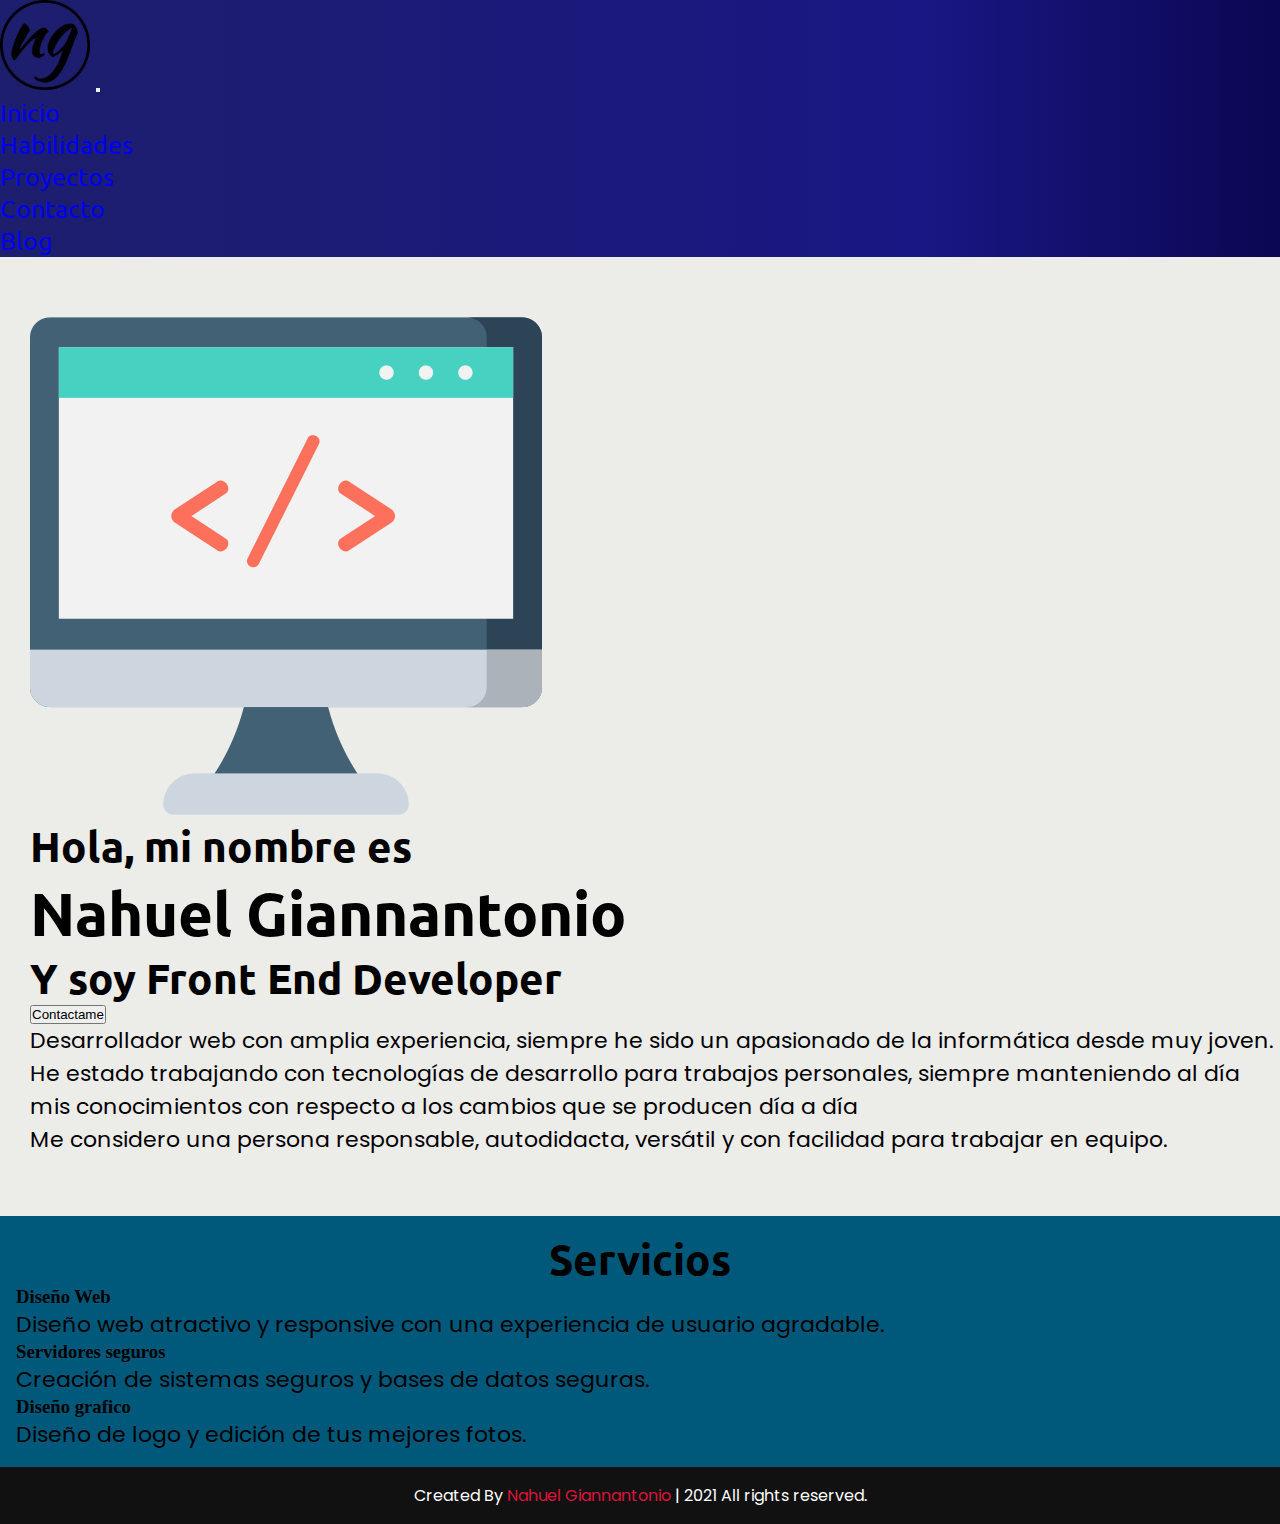
<file: index.html>
<!DOCTYPE html>
<html lang="en">
<head>
    <meta charset="UTF-8">
    <meta http-equiv="X-UA-Compatible" content="IE=edge">
    <meta name="viewport" content="width=device-width, initial-scale=1.0">
    <meta name="description" content="Servidores seguro, desarrollo y diseño web freelancer" >
    <meta name="keywords" content="desarrollo, diseño, Portfolio, portafolio, servicios,diseño web" >
    <!-- Google Fonts -->
    <link rel="preconnect" href="https://fonts.googleapis.com">
    <link rel="preconnect" href="https://fonts.gstatic.com" crossorigin>
    <link href="https://fonts.googleapis.com/css2?family=Poppins:wght@400;500;700&family=Ubuntu:wght@400;500;700&display=swap" rel="stylesheet">
    <!-- estilos CSS -->
    <link rel="stylesheet" href="scss/estilos.css">
    <!-- Boostrap -->
    <link href="https://cdn.jsdelivr.net/npm/bootstrap@5.1.2/dist/css/bootstrap.min.css" rel="stylesheet" integrity="sha384-uWxY/CJNBR+1zjPWmfnSnVxwRheevXITnMqoEIeG1LJrdI0GlVs/9cVSyPYXdcSF" crossorigin="anonymous">
    <title>Portfolio Desarrollador Web</title>
</head>
<body>
    <header id="top">
        <nav class="navbar navbar-expand-md navbar-dark bg-primary navMain">
            <div class="container-fluid">
                <a class="navbar-brand" href="index.html">
                <img src="Imagines/Logo.png" alt="logo" width="90px">
                </a>
                <button type="button" class="navbar-toggler text-light" data-bs-toggle="collapse" data-bs-target="#menuNavegacion">
                    <span class="navbar-toggler-icon"></span>
                </button>
                <div id="menuNavegacion" class="collapse navbar-collapse justify-content-end">
                    <ul class="navbar-nav ms-3 navegacion navMenu">
                        <li class="nav-item">
                            <a href="#top" class="nav-link text-light">Inicio</a>
                        </li>
                        <li class="nav-item">
                            <a href="html/habilidades.html" class="nav-link text-light">Habilidades</a>
                        </li>
                        <li class="nav-item">
                            <a href="html/proyectos.html" class="nav-link text-light">Proyectos</a>
                        </li>
                        <li class="nav-item">
                            <a href="html/formulario.html" class="nav-link text-light">Contacto</a>
                        </li>
                        <li class="nav-item">
                            <a href="html/blog.html" class="nav-link text-light">Blog</a>
                        </li>
                    </ul>
                </div>
            </div>
        </nav>
    </header>
    <main>

        <section class="sectionUno me">
            <div class="container">
                <div class="row">
                    <div class="col-lg-6 col-md-12">
                        <img src="Imagines/monitor-web.png" alt="">
                    </div>
                    <div class="col-lg-6 col-md-12 mt-5">
                        <h2>Hola, mi nombre es</h2>
                        <h1 class="display-3">Nahuel Giannantonio</h1>
                        <h2>Y soy Front End Developer </h2>
                        <a href="html/formulario.html"><button type="button" class="btn btn-primary">Contactame</button></a>
                    </div>
                    <div class="col-lg-12 mt-5">
                        <p class="mb-0">Desarrollador web con amplia experiencia, siempre he sido un apasionado de la informática desde muy joven. He estado trabajando con tecnologías de desarrollo para trabajos personales, siempre manteniendo al día mis conocimientos con respecto a los cambios que se producen día a día</p> 
                        <p>Me considero una persona responsable, autodidacta, versátil y con facilidad para trabajar en equipo.</p>
                    </div>
                </div>
            </div>
        </section>

        <section class="sectionTres">
            <h2 class="servicios p-3">Servicios</h2>
            <div class="container">
                <div class="row srv justify-content-lg-center">
                    <div class="col-lg-3 col-sm-12 col-xs-12 p-2 border rounded">
                        <h3 class="text-center">Diseño Web</h3>
                        <p class="text-center">Diseño web atractivo y responsive con una experiencia de usuario agradable.</p>
                    </div>
                    <div class="col-lg-3 col-sm-12 col-xs-12 p-2 mx-2 border rounded">
                        <h3 class="text-center">Servidores seguros</h3>
                        <p class="text-center">Creación de sistemas seguros y bases de datos seguras.</p>
                    </div>
                    <div class="col-lg-3 col-sm-12 col-xs-12 p-2 border rounded">
                        <h3 class="text-center">Diseño grafico</h3>
                        <p class="text-center">Diseño de logo y edición de tus mejores fotos.</p>
                    </div>
                </div>
            </div>
        </section>
    </main>
    <footer>
        <p>Created By <span><a href="https://www.instagram.com/nahuel.giannantonio/">Nahuel Giannantonio</a></span> | 2021 All rights reserved.</p>
    </footer>
    <script src="https://cdn.jsdelivr.net/npm/bootstrap@5.1.2/dist/js/bootstrap.bundle.min.js" integrity="sha384-kQtW33rZJAHjgefvhyyzcGF3C5TFyBQBA13V1RKPf4uH+bwyzQxZ6CmMZHmNBEfJ" crossorigin="anonymous"></script>
</body>
</html>
</file>
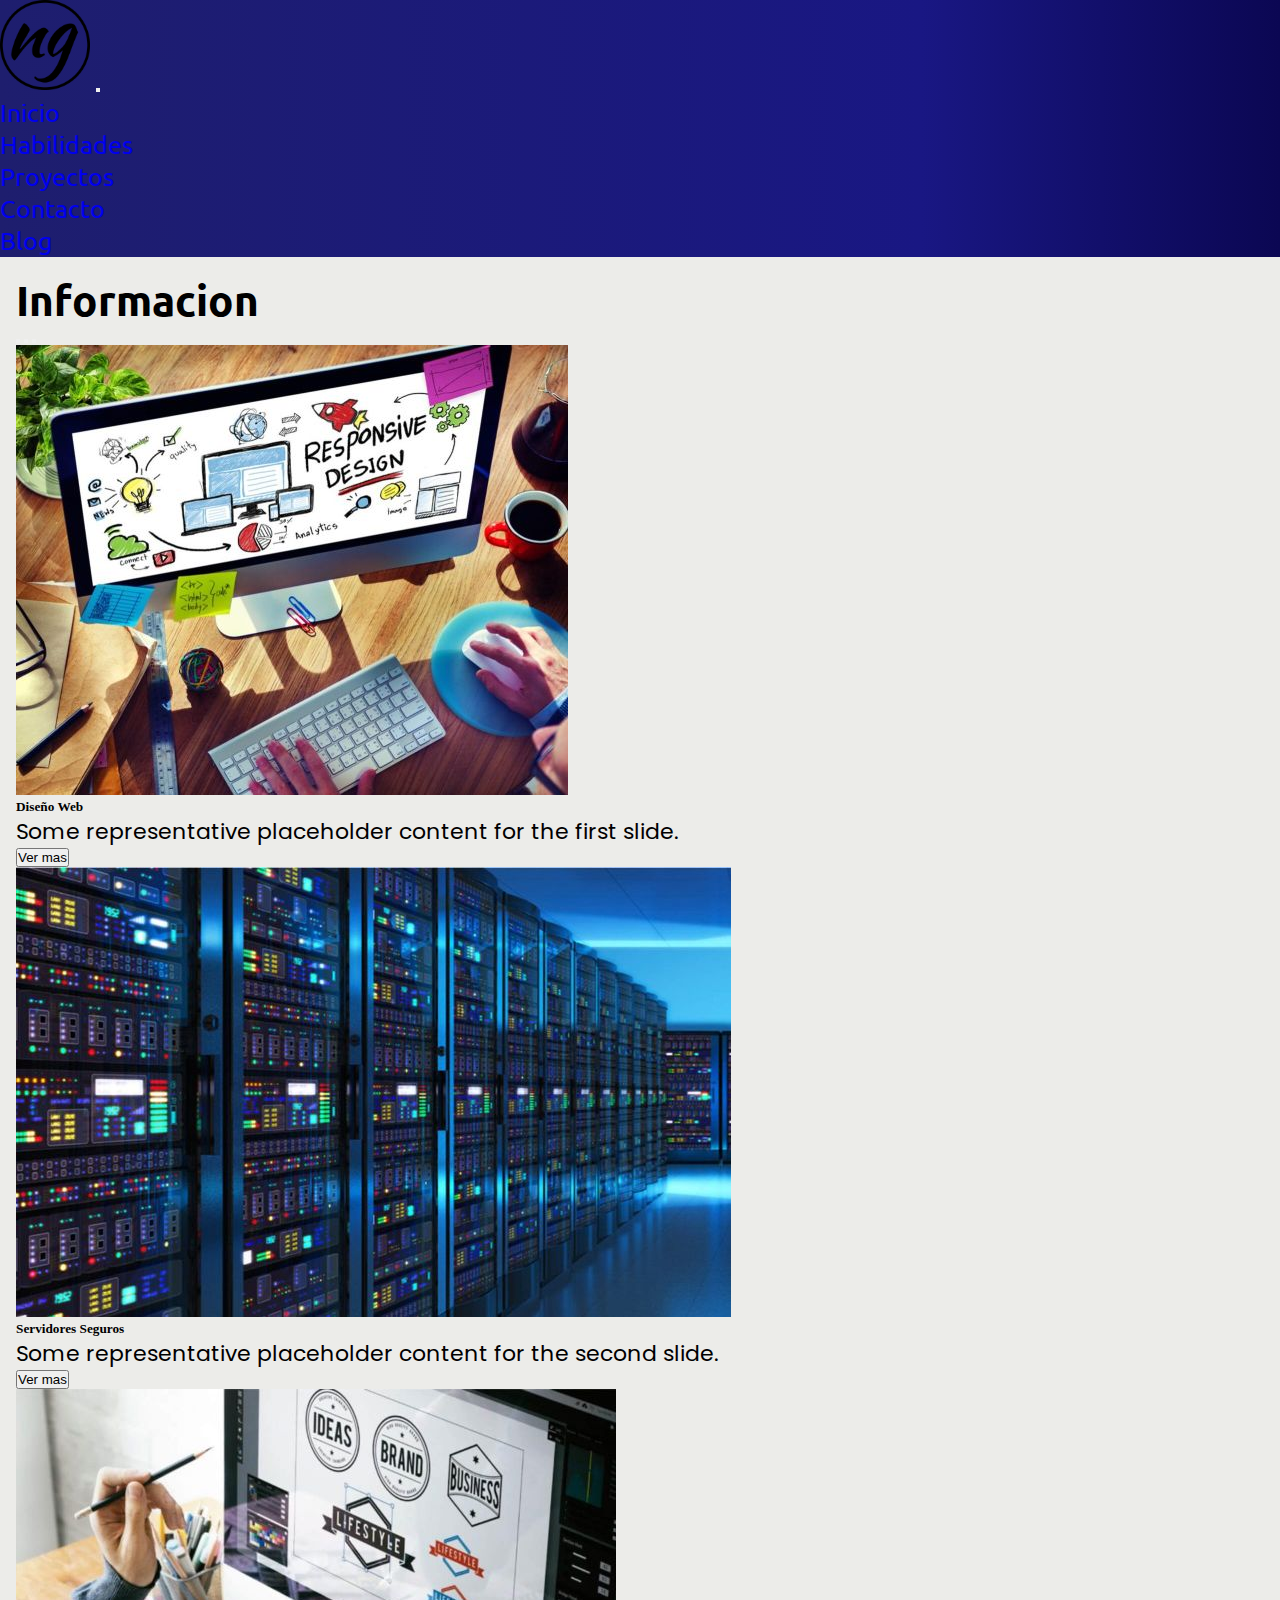
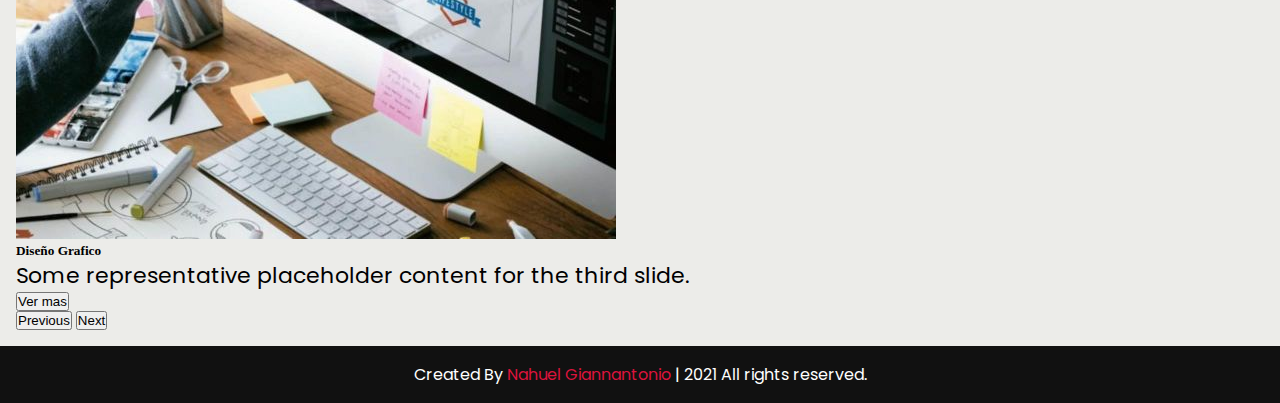
<file: html/blog.html>
<!DOCTYPE html>
<html lang="en">
<head>
    <meta charset="UTF-8">
    <meta http-equiv="X-UA-Compatible" content="IE=edge">
    <meta name="viewport" content="width=device-width, initial-scale=1.0">
    <meta name="description" content="Desarrollador web freelancer" >
    <meta name="keywords" content="Blog, desarrollo web, diseño web, servidores, servidores seguros" >
    <!-- Google Fonts -->
    <link rel="preconnect" href="https://fonts.googleapis.com">
    <link rel="preconnect" href="https://fonts.gstatic.com" crossorigin>
    <link href="https://fonts.googleapis.com/css2?family=Poppins:wght@400;500;700&family=Ubuntu:wght@400;500;700&display=swap" rel="stylesheet">
    <!-- estilos CSS -->
    <link rel="stylesheet" href="../scss/estilos.css">
    <!-- Boostrap -->
    <link href="https://cdn.jsdelivr.net/npm/bootstrap@5.1.2/dist/css/bootstrap.min.css" rel="stylesheet" integrity="sha384-uWxY/CJNBR+1zjPWmfnSnVxwRheevXITnMqoEIeG1LJrdI0GlVs/9cVSyPYXdcSF" crossorigin="anonymous">



    <title>Blog NG</title>
</head>
<body>
    <header id="top">
      <nav class="navbar navbar-expand-md navbar-dark bg-primary navMain">
        <div class="container-fluid">
            <a class="navbar-brand" href="../index.html">
            <img src="../Imagines/Logo.png" alt="" width="90px" >
            </a>
            <button type="button" class="navbar-toggler text-light" data-bs-toggle="collapse" data-bs-target="#menuNavegacion">
                <span class="navbar-toggler-icon"></span>
            </button>
            <div id="menuNavegacion" class="collapse navbar-collapse justify-content-md-end">
                <ul class="navbar-nav ms-3 navegacion navMenu">
                    <li class="nav-item">
                        <a href="../index.html" class="nav-link text-light">Inicio</a>
                    </li>
                    <li class="nav-item">
                        <a href="habilidades.html" class="nav-link text-light">Habilidades</a>
                    </li>
                    <li class="nav-item">
                        <a href="proyectos.html" class="nav-link text-light">Proyectos</a>
                    </li>
                    <li class="nav-item">
                        <a href="formulario.html" class="nav-link text-light">Contacto</a>
                    </li>
                    <li class="nav-item">
                        <a href="blog.html" class="nav-link text-light">Blog</a>
                    </li>
                </ul>
            </div>
        </div>
      </nav>
    </header>
    <main>
        <section class="sectionUno">
            <h2 class="text-center">Informacion</h2>
            <!-- Carousel de boostrap -->
            <div id="carouselExampleCaptions" class="carousel slide mx-auto ancho" data-bs-ride="carousel">
                <div class="carousel-indicators">
                  <button type="button" data-bs-target="#carouselExampleCaptions" data-bs-slide-to="0" class="active" aria-current="true" aria-label="Slide 1"></button>
                  <button type="button" data-bs-target="#carouselExampleCaptions" data-bs-slide-to="1" aria-label="Slide 2"></button>
                  <button type="button" data-bs-target="#carouselExampleCaptions" data-bs-slide-to="2" aria-label="Slide 3"></button>
                </div>
                <div class="carousel-inner">
                  <div class="carousel-item active">
                    <img src="../Imagines/dweb.jpg" class="d-block w-100" alt="Diseño Web">
                    <div class="carousel-caption d-none d-md-block">
                      <h5>Diseño Web</h5>
                      <p>Some representative placeholder content for the first slide.</p>
                      <button type="button" class="btn btn-light">Ver mas</button>
                    </div>
                  </div>
                  <div class="carousel-item">
                    <img src="../Imagines/servidores.jpg" class="d-block w-100" alt="Servidores Seguros">
                    <div class="carousel-caption d-none d-md-block">
                      <h5>Servidores Seguros</h5>
                      <p>Some representative placeholder content for the second slide.</p>
                      <button type="button" class="btn btn-light">Ver mas</button>
                    </div>
                  </div>
                  <div class="carousel-item">
                    <img src="../Imagines/dgrafico.jpg" class="d-block w-100" alt="Diseño Grafico">
                    <div class="carousel-caption d-none d-md-block">
                      <h5>Diseño Grafico</h5>
                      <p>Some representative placeholder content for the third slide.</p>
                      <button type="button" class="btn btn-light">Ver mas</button>
                    </div>
                  </div>
                </div>
                <button class="carousel-control-prev" type="button" data-bs-target="#carouselExampleCaptions" data-bs-slide="prev">
                  <span class="carousel-control-prev-icon" aria-hidden="true"></span>
                  <span class="visually-hidden">Previous</span>
                </button>
                <button class="carousel-control-next" type="button" data-bs-target="#carouselExampleCaptions" data-bs-slide="next">
                  <span class="carousel-control-next-icon" aria-hidden="true"></span>
                  <span class="visually-hidden">Next</span>
                </button>
              </div>
        </section>
    </main>
    <footer>
        <p>Created By <span><a href="https://www.linkedin.com/in/nahuel-giannantonio/">Nahuel Giannantonio</a></span> | 2021 All rights reserved.</p>
    </footer>
    <script src="https://cdn.jsdelivr.net/npm/bootstrap@5.1.2/dist/js/bootstrap.bundle.min.js" integrity="sha384-kQtW33rZJAHjgefvhyyzcGF3C5TFyBQBA13V1RKPf4uH+bwyzQxZ6CmMZHmNBEfJ" crossorigin="anonymous"></script>
</body>
</html>
</file>
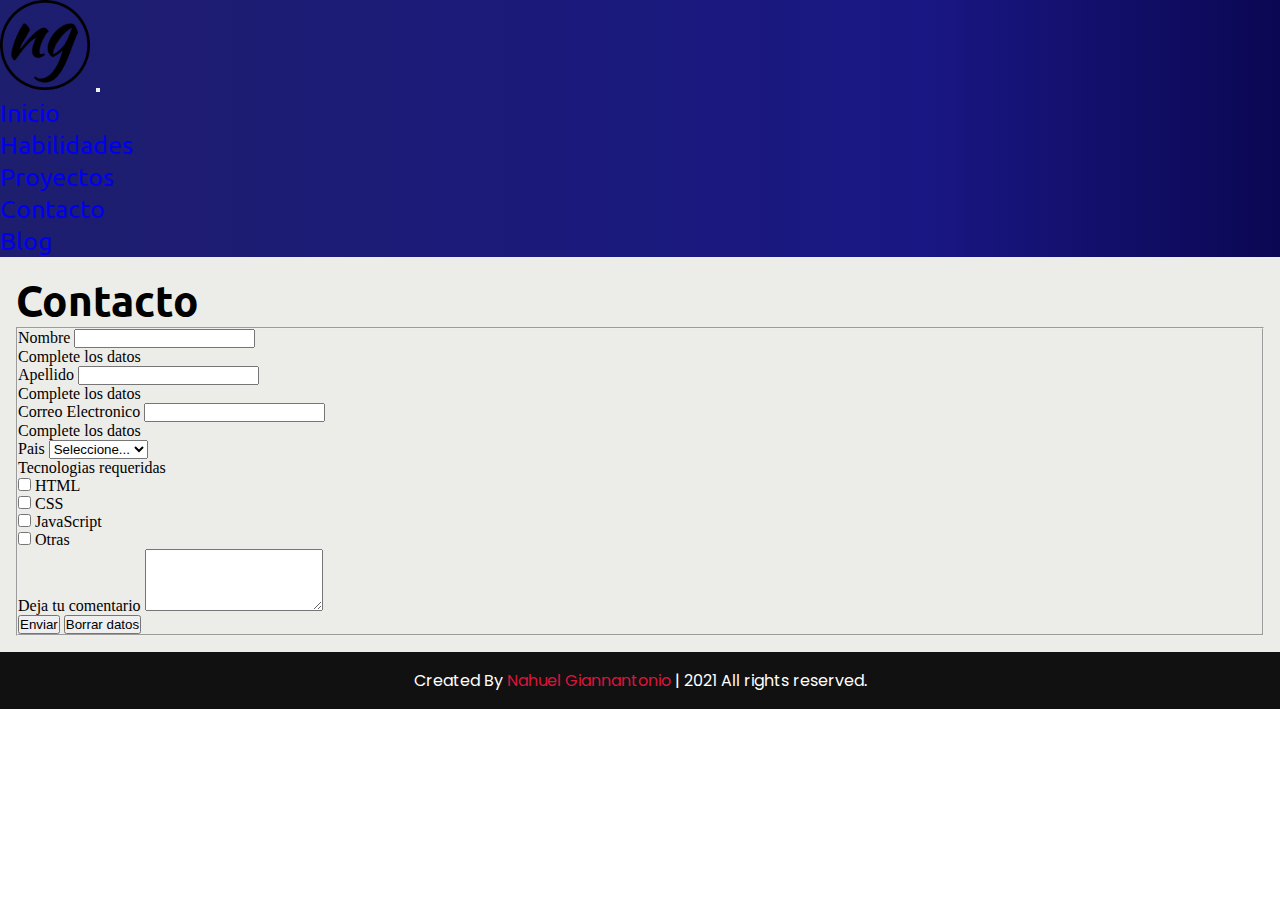
<file: html/formulario.html>
<!DOCTYPE html>
<html lang="en">
<head>
    <meta charset="UTF-8">
    <meta http-equiv="X-UA-Compatible" content="IE=edge">
    <meta name="viewport" content="width=device-width, initial-scale=1.0">
    <meta name="description" content="contactar desarrollador web freelancer" >
    <meta name="keywords" content="formulario de contacto, contacto, Tecnologias" >
    <!-- Google Fonts -->
    <link rel="preconnect" href="https://fonts.googleapis.com">
    <link rel="preconnect" href="https://fonts.gstatic.com" crossorigin>
    <link href="https://fonts.googleapis.com/css2?family=Poppins:wght@400;500;700&family=Ubuntu:wght@400;500;700&display=swap" rel="stylesheet">
    <!-- estilos CSS -->
    <link rel="stylesheet" href="../scss/estilos.css">
    <!-- Boostrap -->
    <link href="https://cdn.jsdelivr.net/npm/bootstrap@5.1.2/dist/css/bootstrap.min.css" rel="stylesheet" integrity="sha384-uWxY/CJNBR+1zjPWmfnSnVxwRheevXITnMqoEIeG1LJrdI0GlVs/9cVSyPYXdcSF" crossorigin="anonymous">
    <title>Contacto Desarrollador Web</title>
</head>
<body>
    <header id="top">
        <nav class="navbar navbar-expand-md navbar-dark bg-primary navMain">
            <div class="container-fluid">
                <a class="navbar-brand" href="../index.html">
                <img src="../Imagines/Logo.png" alt="" width="90px" >
                </a>
                <button type="button" class="navbar-toggler text-light" data-bs-toggle="collapse" data-bs-target="#menuNavegacion">
                    <span class="navbar-toggler-icon"></span>
                </button>
                <div id="menuNavegacion" class="collapse navbar-collapse justify-content-md-end">
                    <ul class="navbar-nav ms-3 navegacion navMenu">
                        <li class="nav-item">
                            <a href="../index.html" class="nav-link text-light">Inicio</a>
                        </li>
                        <li class="nav-item">
                            <a href="habilidades.html" class="nav-link text-light">Habilidades</a>
                        </li>
                        <li class="nav-item">
                            <a href="proyectos.html" class="nav-link text-light">Proyectos</a>
                        </li>
                        <li class="nav-item">
                            <a href="formulario.html" class="nav-link text-light">Contacto</a>
                        </li>
                        <li class="nav-item">
                            <a href="blog.html" class="nav-link text-light">Blog</a>
                        </li>
                    </ul>
                </div>
            </div>
        </nav>
    </header>
    <main>
        <section class="sectionUno">
        <h2 class="display-6 text-center">Contacto</h2>
        <div class="container">
            <div class="row justify-content-center">
                <div class="col-md-6">
                    <div class="shadow-lg p-3 mb-5 mt-4 bg-body rounded">
                    <form action="#" class="row g-3 needs-validation" novalidate>
                        <fieldset>
                        <div class="col-md-12">
                            <label for="nombre" class="form-label">Nombre</label>
                            <input type="text" id="nombre" name="nombre" class="form-control" required>
                            <div class="invalid-feedback">Complete los datos</div>
                        </div>
                        <div class="col-md-12 mt-2">
                            <label for="apellido" class="form-label">Apellido</label>
                            <input type="text" id="apellido" name="apellido" class="form-control" required>
                            <div class="invalid-feedback">Complete los datos</div>
                        </div>
                        <div class="col-md-12 mt-2">
                            <label for="email" class="form-label">Correo Electronico</label>
                            <input type="email" id="email" required name="email" class="form-control">
                            <div class="invalid-feedback">Complete los datos</div> 
                        </div>
                        <div class="col-md-12 mt-2">
                            <label for="pais" class="form-label">Pais</label>
                            <select name="pais" id="" class="form-select" required>
                                <option selected disabled value="">Seleccione...</option>
                                <option value="argentina">Argentina</option>
                                <option value="peru">Peru</option>
                                <option value="chile">Chile</option>
                                <option value="col">Colombia</option>
                                <option value="col">Otro</option>
                            </select>
                        <div class="col-md-12 mt-2">
                            <div class="mt-2">
                            <label for="tecnologia" class="form-label">Tecnologias requeridas</label>
                            </div>
                            <div class="form-check form-check-inline">
                                <input class="form-check-input" type="checkbox" id="html" value="html">
                                <label class="form-check-label" for="inlineCheckbox1">HTML</label>
                            </div>
                            <div class="form-check form-check-inline">
                                <input class="form-check-input" type="checkbox" id="css" value="css">
                                <label class="form-check-label" for="inlineCheckbox2">CSS</label>
                            </div>
                            <div class="form-check form-check-inline">
                                <input class="form-check-input" type="checkbox" id="JavaScript" value="JavaScript">
                                <label class="form-check-label" for="inlineCheckbox3">JavaScript</label>
                            </div>
                            <div class="form-check form-check-inline">
                                <input class="form-check-input" type="checkbox" id="otras" value="otras" >
                                <label class="form-check-label" for="inlineCheckbox4">Otras</label>
                            </div>
                        </div>
                        <div class="mb-3 mt-2">
                            <label for="comentario" class="form-label">Deja tu comentario</label>
                            <textarea rows="4" class="form-control" id="comentario" name="mensaje" required></textarea>
                          </div>
                        <div>
                            <button type="submit" class="btn btn-primary">Enviar</button>
                            <button type="reset" class="btn btn-primary">Borrar datos</button>

                        </div>
                    </fieldset>
                    </form>
                    </div>
                </div>
            </div>
        </div>    
        </section>
    </main>
    <footer>
        <p>Created By <span><a href="https://www.linkedin.com/in/nahuel-giannantonio/">Nahuel Giannantonio</a></span> | 2021 All rights reserved.</p>
    </footer>
    <!-- Script boostrap -->
    <script src="https://cdn.jsdelivr.net/npm/bootstrap@5.1.3/dist/js/bootstrap.bundle.min.js" integrity="sha384-ka7Sk0Gln4gmtz2MlQnikT1wXgYsOg+OMhuP+IlRH9sENBO0LRn5q+8nbTov4+1p" crossorigin="anonymous"></script>
    <script>
            // Example starter JavaScript for disabling form submissions if there are invalid fields
    (function () {
    'use strict'

    // Fetch all the forms we want to apply custom Bootstrap validation styles to
    var forms = document.querySelectorAll('.needs-validation')

    // Loop over them and prevent submission
    Array.prototype.slice.call(forms)
        .forEach(function (form) {
        form.addEventListener('submit', function (event) {
            if (!form.checkValidity()) {
            event.preventDefault()
            event.stopPropagation()
            }
            else{
                alert('Datos enviados')
            }
            form.classList.add('was-validated')
        }, false)
        })
    })()
    </script>
</body>
</html>
</file>
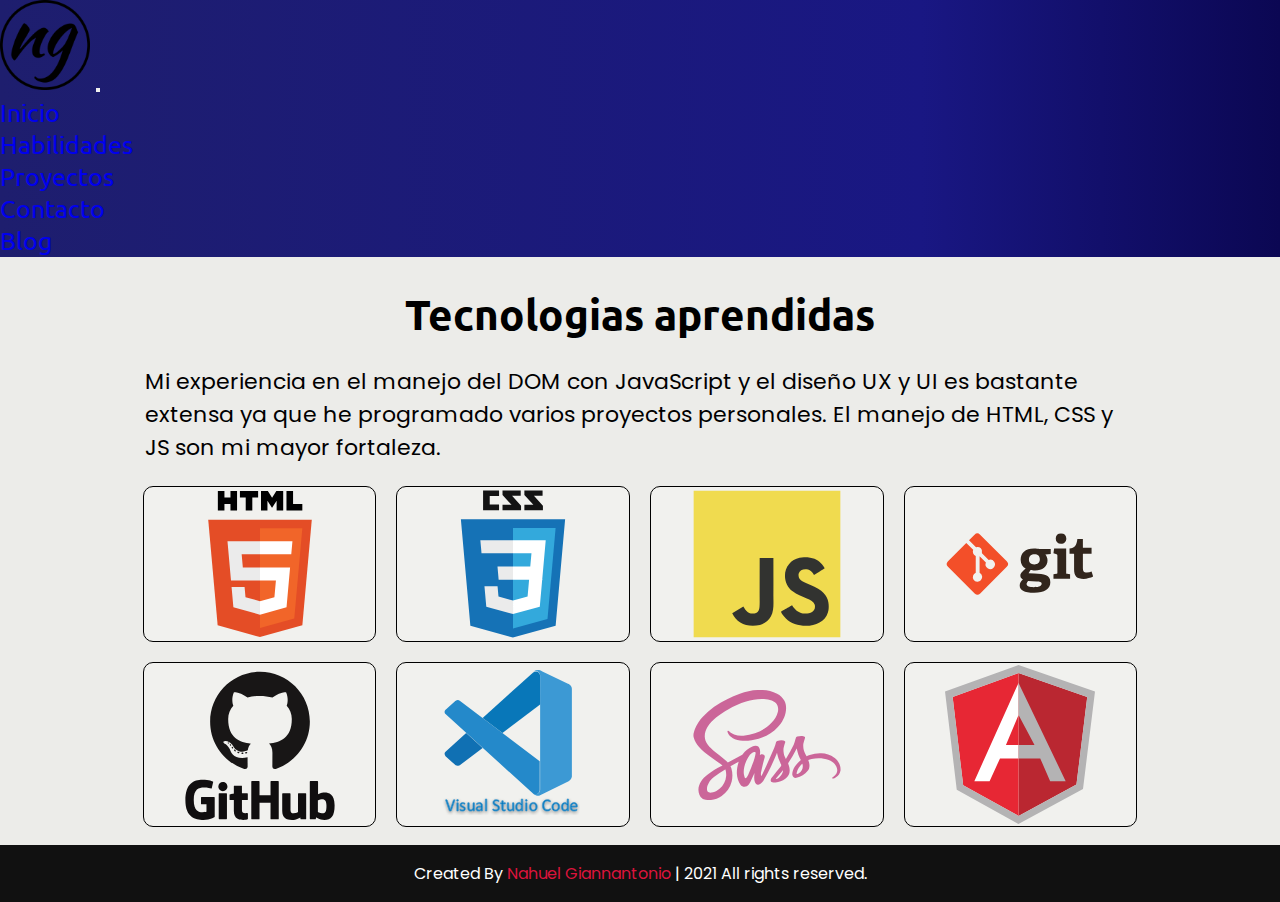
<file: html/habilidades.html>
<!DOCTYPE html>
<html lang="en">
<head>
    <meta charset="UTF-8">
    <meta http-equiv="X-UA-Compatible" content="IE=edge">
    <meta name="viewport" content="width=device-width, initial-scale=1.0">
    <meta name="description" content="Habilidades de Desarrollador web" >
    <meta name="keywords" content="html, css, js, sass, vsc, angular, git, github" >
    <!-- Google Fonts -->
    <link rel="preconnect" href="https://fonts.googleapis.com">
    <link rel="preconnect" href="https://fonts.gstatic.com" crossorigin>
    <link href="https://fonts.googleapis.com/css2?family=Poppins:wght@400;500;700&family=Ubuntu:wght@400;500;700&display=swap" rel="stylesheet">
    <!-- estilos CSS -->
    <link rel="stylesheet" href="../scss/estilos.css">
    <!-- Boostrap -->
    <link href="https://cdn.jsdelivr.net/npm/bootstrap@5.1.2/dist/css/bootstrap.min.css" rel="stylesheet" integrity="sha384-uWxY/CJNBR+1zjPWmfnSnVxwRheevXITnMqoEIeG1LJrdI0GlVs/9cVSyPYXdcSF" crossorigin="anonymous">
    <title>Habilidades</title>
</head>
<body>
    <header id="top">
        <nav class="navbar navbar-expand-md navbar-dark bg-primary navMain">
            <div class="container-fluid">
                <a class="navbar-brand" href="../index.html">
                <img src="../Imagines/Logo.png" alt="" width="90px" >
                </a>
                <button type="button" class="navbar-toggler text-light" data-bs-toggle="collapse" data-bs-target="#menuNavegacion">
                    <span class="navbar-toggler-icon"></span>
                </button>
                <div id="menuNavegacion" class="collapse navbar-collapse justify-content-md-end">
                    <ul class="navbar-nav ms-3 navegacion navMenu">
                        <li class="nav-item">
                            <a href="../index.html" class="nav-link text-light">Inicio</a>
                        </li>
                        <li class="nav-item">
                            <a href="habilidades.html" class="nav-link text-light">Habilidades</a>
                        </li>
                        <li class="nav-item">
                            <a href="proyectos.html" class="nav-link text-light">Proyectos</a>
                        </li>
                        <li class="nav-item">
                            <a href="formulario.html" class="nav-link text-light">Contacto</a>
                        </li>
                        <li class="nav-item">
                            <a href="blog.html" class="nav-link text-light">Blog</a>
                        </li>
                    </ul>
                </div>
            </div>
        </nav>
    </header>

    <main>
        <section class="sectionUno center">
            <div class="padreHabilidades ">
                <h2 class="cajaHabilidades titulo">Tecnologias aprendidas</h2>
                <p class="cajaHabilidades parrafo">Mi experiencia en el manejo del DOM con JavaScript y el diseño UX y UI es bastante extensa ya que he programado varios proyectos personales. El manejo de HTML, CSS y JS son mi mayor fortaleza.</p> 
                <div class="cajaHabilidades border ">
                    <img src="../Imagines/html.svg" alt="HTML">
                </div>
                <div class="cajaHabilidades border">
                    <img src="../Imagines/css.svg" alt="CSS">
                </div>
                <div class="cajaHabilidades border">
                    <img src="../Imagines/js.svg" alt="JavaScript">
                </div>
                <div class="cajaHabilidades border">
                    <img src="../Imagines/git.svg" alt="GIT">
                </div>
                <div class="cajaHabilidades border">
                    <img src="../Imagines/github.svg" alt="GITHub">
                </div>
                <div class="cajaHabilidades border">
                    <img src="../Imagines/VSC.svg" alt="VSC">
                </div>
                <div class="cajaHabilidades border">
                    <img src="../Imagines/sass.svg" alt="SASS">
                </div>
                <div class="cajaHabilidades border">
                    <img src="../Imagines/angular.svg" alt="Angular">
                </div>
            </div>
        </section>
    </main>
    <footer>
        <p>Created By <span><a href="https://www.instagram.com/nahuel.giannantonio/">Nahuel Giannantonio</a></span> | 2021 All rights reserved.</p>
    </footer>
    <script src="https://cdn.jsdelivr.net/npm/bootstrap@5.1.2/dist/js/bootstrap.bundle.min.js" integrity="sha384-kQtW33rZJAHjgefvhyyzcGF3C5TFyBQBA13V1RKPf4uH+bwyzQxZ6CmMZHmNBEfJ" crossorigin="anonymous"></script>
</body>
</html>
</file>
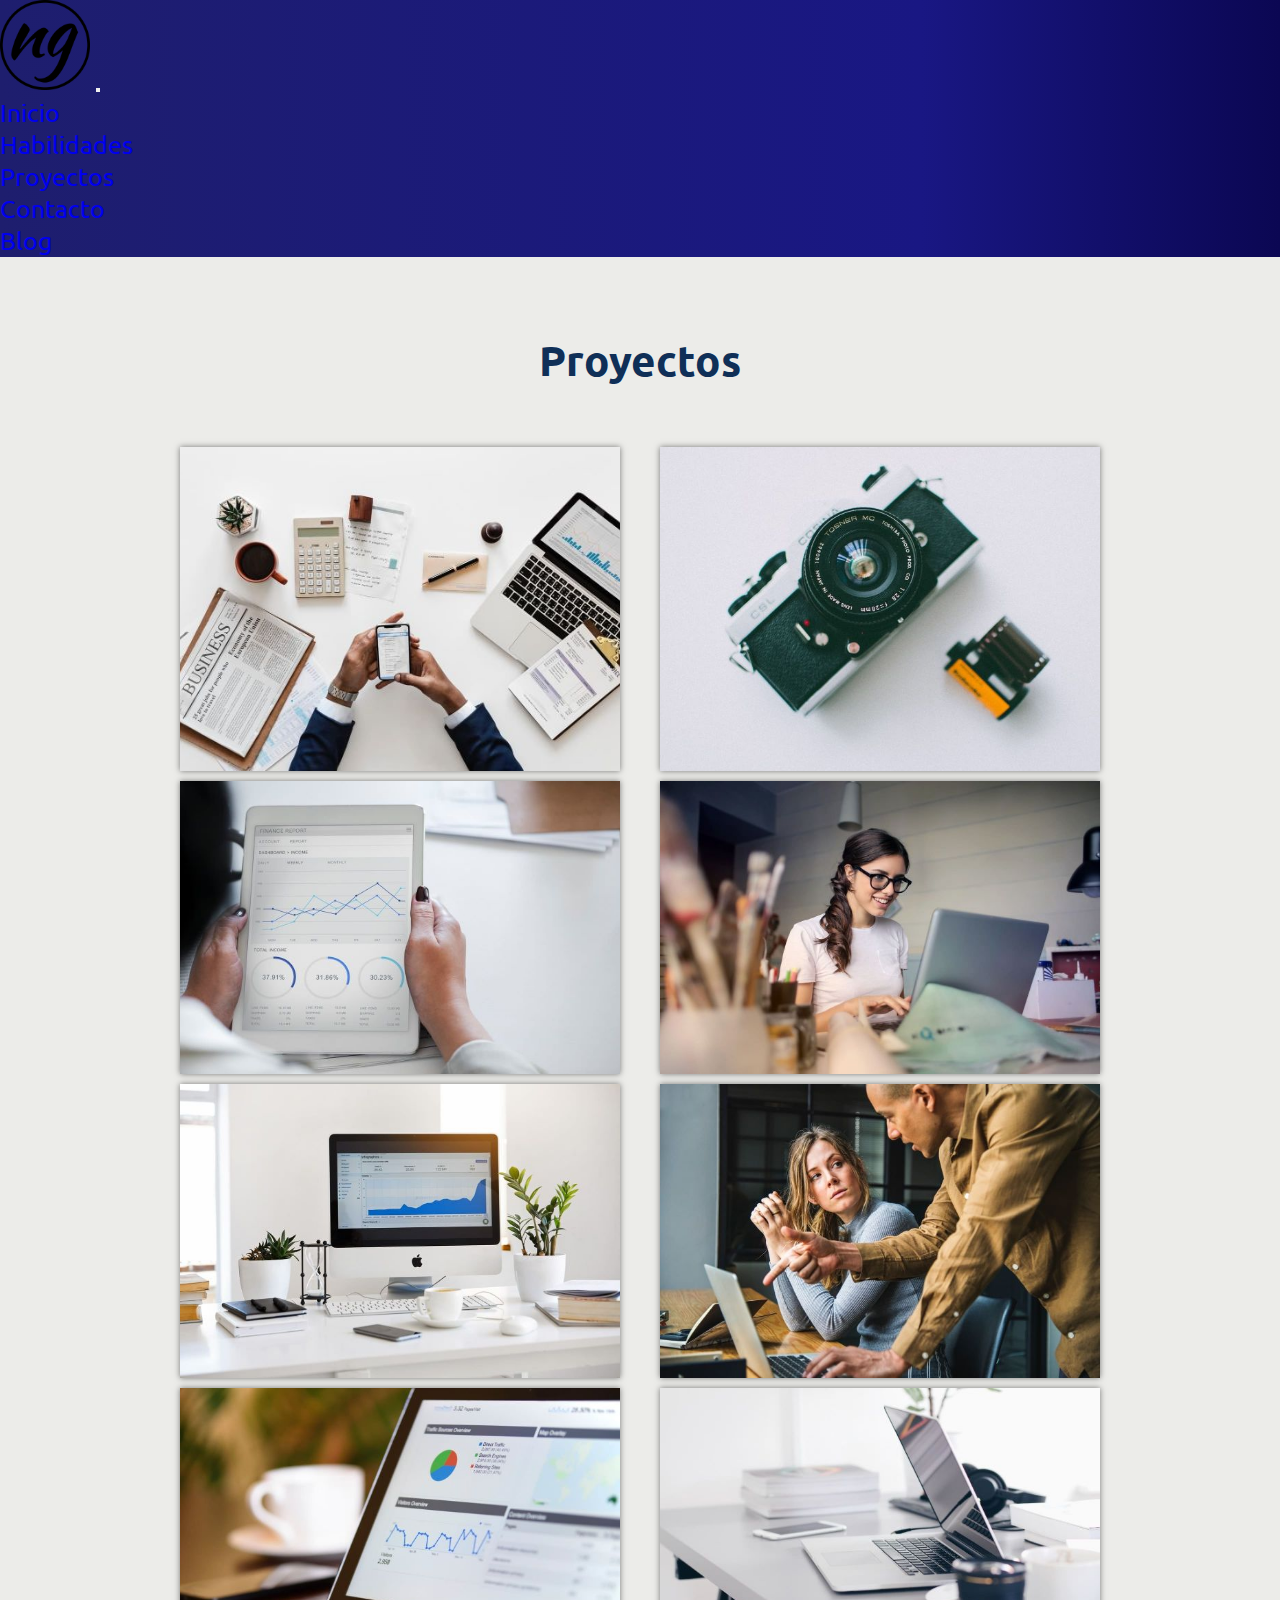
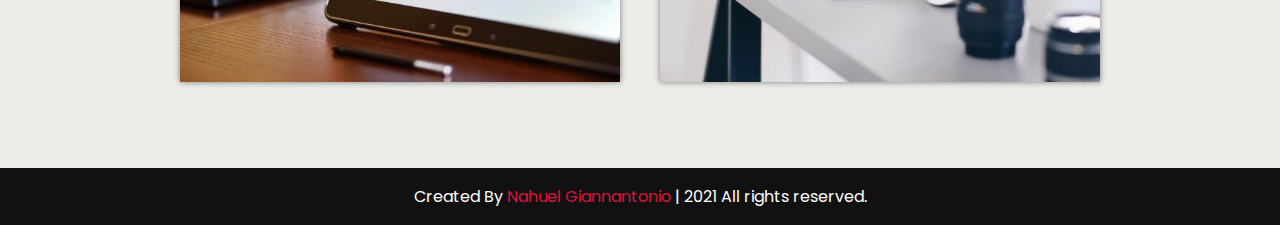
<file: html/proyectos.html>
<!DOCTYPE html>
<html lang="en">
<head>
    <meta charset="UTF-8">
    <meta http-equiv="X-UA-Compatible" content="IE=edge">
    <meta name="viewport" content="width=device-width, initial-scale=1.0">
    <meta name="description" content="Proyectos desarrollo web" >
    <meta name="keywords" content="Proyectos" >
    <!-- Google Fonts -->
    <link rel="preconnect" href="https://fonts.googleapis.com">
    <link rel="preconnect" href="https://fonts.gstatic.com" crossorigin>
    <link href="https://fonts.googleapis.com/css2?family=Poppins:wght@400;500;700&family=Ubuntu:wght@400;500;700&display=swap" rel="stylesheet">
    <!-- estilos CSS -->
    <link rel="stylesheet" href="../scss/estilos.css">
    <!-- Boostrap -->
    <link href="https://cdn.jsdelivr.net/npm/bootstrap@5.1.2/dist/css/bootstrap.min.css" rel="stylesheet" integrity="sha384-uWxY/CJNBR+1zjPWmfnSnVxwRheevXITnMqoEIeG1LJrdI0GlVs/9cVSyPYXdcSF" crossorigin="anonymous">
    <title>Proyectos</title>
</head>
<body>
    <header id="top">
        <nav class="navbar navbar-expand-md navbar-dark bg-primary navMain">
            <div class="container-fluid">
                <a class="navbar-brand" href="../index.html">
                <img src="../Imagines/Logo.png" alt="" width="90px" >
                </a>
                <button type="button" class="navbar-toggler text-light" data-bs-toggle="collapse" data-bs-target="#menuNavegacion">
                    <span class="navbar-toggler-icon"></span>
                </button>
                <div id="menuNavegacion" class="collapse navbar-collapse justify-content-md-end">
                    <ul class="navbar-nav ms-3 navegacion navMenu">
                        <li class="nav-item">
                            <a href="../index.html" class="nav-link text-light">Inicio</a>
                        </li>
                        <li class="nav-item">
                            <a href="habilidades.html" class="nav-link text-light">Habilidades</a>
                        </li>
                        <li class="nav-item">
                            <a href="proyectos.html" class="nav-link text-light">Proyectos</a>
                        </li>
                        <li class="nav-item">
                            <a href="formulario.html" class="nav-link text-light">Contacto</a>
                        </li>
                        <li class="nav-item">
                            <a href="blog.html" class="nav-link text-light">Blog</a>
                        </li>
                    </ul>
                </div>
            </div>
        </nav>
    </header>
    <main>
        <section class="portafolio">
            <div class="contenedor">
                <h2 class="titulo">Proyectos</h2>
                <div class="galeria-port">
                    <div class="imagen-port">
                        <img src="../Imagines/proyecto1.jpg" alt="proyecto">
                        <div class="hover-galeria">
                            <img src="../Imagines/icono1.png" alt="señalador">
                            <p>Nuestro trabajo</p>
                        </div>
                    </div>
                    <div class="imagen-port">
                        <img src="../Imagines/proyecto2.jpg" alt="proyecto">
                        <div class="hover-galeria">
                            <img src="../Imagines/icono1.png" alt="señalador">
                            <p>Nuestro trabajo</p>
                        </div>
                    </div>
                    <div class="imagen-port">
                        <img src="../Imagines/proyecto3.jpg" alt="proyecto">
                        <div class="hover-galeria">
                            <img src="../Imagines/icono1.png" alt="señalador">
                            <p>Nuestro trabajo</p>
                        </div>
                    </div>
                    <div class="imagen-port">
                        <img src="../Imagines/proyecto4.jpg" alt="proyecto">
                        <div class="hover-galeria">
                            <img src="../Imagines/icono1.png" alt="señalador">
                            <p>Nuestro trabajo</p>
                        </div>
                    </div>
                    <div class="imagen-port">
                        <img src="../Imagines/proyecto5.jpg" alt="proyecto">
                        <div class="hover-galeria">
                            <img src="../Imagines/icono1.png" alt="señalador">
                            <p>Nuestro trabajo</p>
                        </div>
                    </div>
                    <div class="imagen-port">
                        <img src="../Imagines/proyecto6.jpg" alt="proyecto">
                        <div class="hover-galeria">
                            <img src="../Imagines/icono1.png" alt="señalador">
                            <p>Nuestro trabajo</p>
                        </div>
                    </div>
                    <div class="imagen-port">
                        <img src="../Imagines/proyecto7.jpg" alt="proyecto">
                        <div class="hover-galeria">
                            <img src="../Imagines/icono1.png" alt="señalador">
                            <p>Nuestro trabajo</p>
                        </div>
                    </div>
                    <div class="imagen-port">
                        <img src="../Imagines/proyecto8.jpg" alt="proyecto">
                        <div class="hover-galeria">
                            <img src="../Imagines/icono1.png" alt="señalador">
                            <p>Nuestro trabajo</p>
                        </div>
                    </div>
                </div>
            </div>
        </section>
    </main>
    <footer>
        <p>Created By <span><a href="https://www.linkedin.com/in/nahuel-giannantonio/">Nahuel Giannantonio</a></span> | 2021 All rights reserved.</p>
    </footer>
    <script src="https://cdn.jsdelivr.net/npm/bootstrap@5.1.2/dist/js/bootstrap.bundle.min.js" integrity="sha384-kQtW33rZJAHjgefvhyyzcGF3C5TFyBQBA13V1RKPf4uH+bwyzQxZ6CmMZHmNBEfJ" crossorigin="anonymous"></script>
</body>
</html>
</file>
<file: scss/estilos.css>
* {
  margin: 0;
  padding: 0;
  -webkit-box-sizing: border-box;
          box-sizing: border-box;
  scroll-behavior: smooth;
}

/* Estilos generales */
h1 {
  font-size: 3.75em;
  font-weight: 700;
  font-family: "Ubuntu", sans-serif;
}

h2 {
  font-size: 2.625em;
  font-weight: 600;
  font-family: "Ubuntu", sans-serif;
}

a {
  text-decoration: none;
}

nav {
  font-size: 1.56em;
  font-family: 'Ubuntu', sans-serif;
  background: #1e1e6e;
  background: -webkit-gradient(linear, left top, right top, from(#1e1e6e), color-stop(72%, #191783), to(#0b0753));
  background: linear-gradient(90deg, #1e1e6e 0%, #191783 72%, #0b0753 100%);
}

main p {
  font-family: "Poppins", sans-serif;
  font-size: 22px;
}

section {
  padding: 1rem;
}

footer {
  background: #111;
  padding: 1rem 1.43rem;
  color: #fff;
  text-align: center;
  font-family: 'Poppins', sans-serif;
}

footer span a {
  color: crimson;
  text-decoration: none;
}

footer span a:hover {
  text-decoration: underline;
}

.navMain .navMenu li a:hover {
  text-decoration: underline;
  color: #00587A;
  letter-spacing: 1px;
}

.sectionUno {
  background-color: #ecece9;
}

.sectionDos {
  background-color: #008891;
}

.sectionTres {
  background-color: #00587A;
}

/* Seccion home */
.me {
  padding: 60px 0px 60px 30px;
}

.home p {
  padding: 15px;
}

.home img {
  width: 70%;
}

.servicios {
  text-align: center;
}

/* Seccion Proyectos */
.portafolio {
  background: #ecece9;
}

.portafolio .contenedor {
  padding: 60px 0;
  width: 90%;
  max-width: 1000px;
  margin: auto;
  overflow: hidden;
}

.portafolio .contenedor .titulo {
  color: #0f2f57;
  text-align: center;
  margin-bottom: 60px;
}

.portafolio .contenedor .galeria-port {
  display: -webkit-box;
  display: -ms-flexbox;
  display: flex;
  -webkit-box-pack: space-evenly;
      -ms-flex-pack: space-evenly;
          justify-content: space-evenly;
  -ms-flex-wrap: wrap;
      flex-wrap: wrap;
}

.portafolio .contenedor .galeria-port .imagen-port {
  width: 44%;
  margin-bottom: 10px;
  overflow: hidden;
  position: relative;
  cursor: pointer;
  -webkit-box-shadow: 0 0 6px 0 rgba(0, 0, 0, 0.5);
          box-shadow: 0 0 6px 0 rgba(0, 0, 0, 0.5);
}

.portafolio .contenedor .galeria-port .imagen-port .hover-galeria {
  position: absolute;
  width: 100%;
  height: 100%;
  top: 0;
  -webkit-transform: scale(0);
          transform: scale(0);
  background: rgba(15, 47, 87, 0.6);
  -webkit-transition: -webkit-transform .5s;
  transition: -webkit-transform .5s;
  transition: transform .5s;
  transition: transform .5s, -webkit-transform .5s;
  display: -webkit-box;
  display: -ms-flexbox;
  display: flex;
  -webkit-box-pack: center;
      -ms-flex-pack: center;
          justify-content: center;
  -webkit-box-align: center;
      -ms-flex-align: center;
          align-items: center;
  -webkit-box-orient: vertical;
  -webkit-box-direction: normal;
      -ms-flex-direction: column;
          flex-direction: column;
}

.portafolio .contenedor .galeria-port .imagen-port .hover-galeria img {
  width: 50px;
}

.portafolio .contenedor .galeria-port .imagen-port .hover-galeria p {
  color: #fff;
}

.portafolio .contenedor .galeria-port .imagen-port:hover .hover-galeria {
  -webkit-transform: scale(1);
          transform: scale(1);
}

.portafolio .contenedor .galeria-port .imagen-port:hover .hover-galeria {
  -webkit-transform: scale(1);
          transform: scale(1);
}

.portafolio .contenedor .galeria-port .imagen-port > img {
  width: 100%;
  height: 100%;
  -o-object-fit: cover;
     object-fit: cover;
  display: block;
}

/* seccion habilidades  */
.center {
  justify-items: center;
  display: -ms-grid;
  display: grid;
}

.center .padreHabilidades {
  width: 80%;
  height: 90%;
  margin-top: 10px;
  display: -ms-grid;
  display: grid;
  gap: 1rem;
}

.center .padreHabilidades .cajaHabilidades {
  display: -webkit-box;
  display: -ms-flexbox;
  display: flex;
  -webkit-box-align: center;
      -ms-flex-align: center;
          align-items: center;
  -webkit-box-pack: center;
      -ms-flex-pack: center;
          justify-content: center;
  padding: 10px 0;
  -webkit-transition: all 0.3s ease;
  transition: all 0.3s ease;
  margin: 2px;
  padding: 2px;
}

.center .padreHabilidades .titulo {
  -ms-grid-column: 1;
  -ms-grid-column-span: 4;
  grid-column: 1/5;
}

.center .padreHabilidades .parrafo {
  -ms-grid-column: 1;
  -ms-grid-column-span: 4;
  grid-column: 1/5;
}

.center .padreHabilidades .border {
  border: 1px solid black;
  border-radius: 10px;
  background: rgba(255, 255, 255, 0.25);
}

.center .padreHabilidades .border img {
  width: 150px;
}

/* tablet */
@media only screen and (max-width: 1024px) {
  .home {
    display: block;
  }
  .srv {
    gap: 1rem;
  }
}

/* MediasQuery */
@media only screen and (max-width: 768px) {
  nav {
    font-size: 20px;
  }
  h1 {
    font-size: 40px;
  }
  h2 {
    font-size: 25px;
  }
  .cajaHabilidades {
    -ms-grid-column: 1;
    -ms-grid-column-span: 4;
    grid-column: 1/5;
  }
}
/*# sourceMappingURL=estilos.css.map */
</file>
